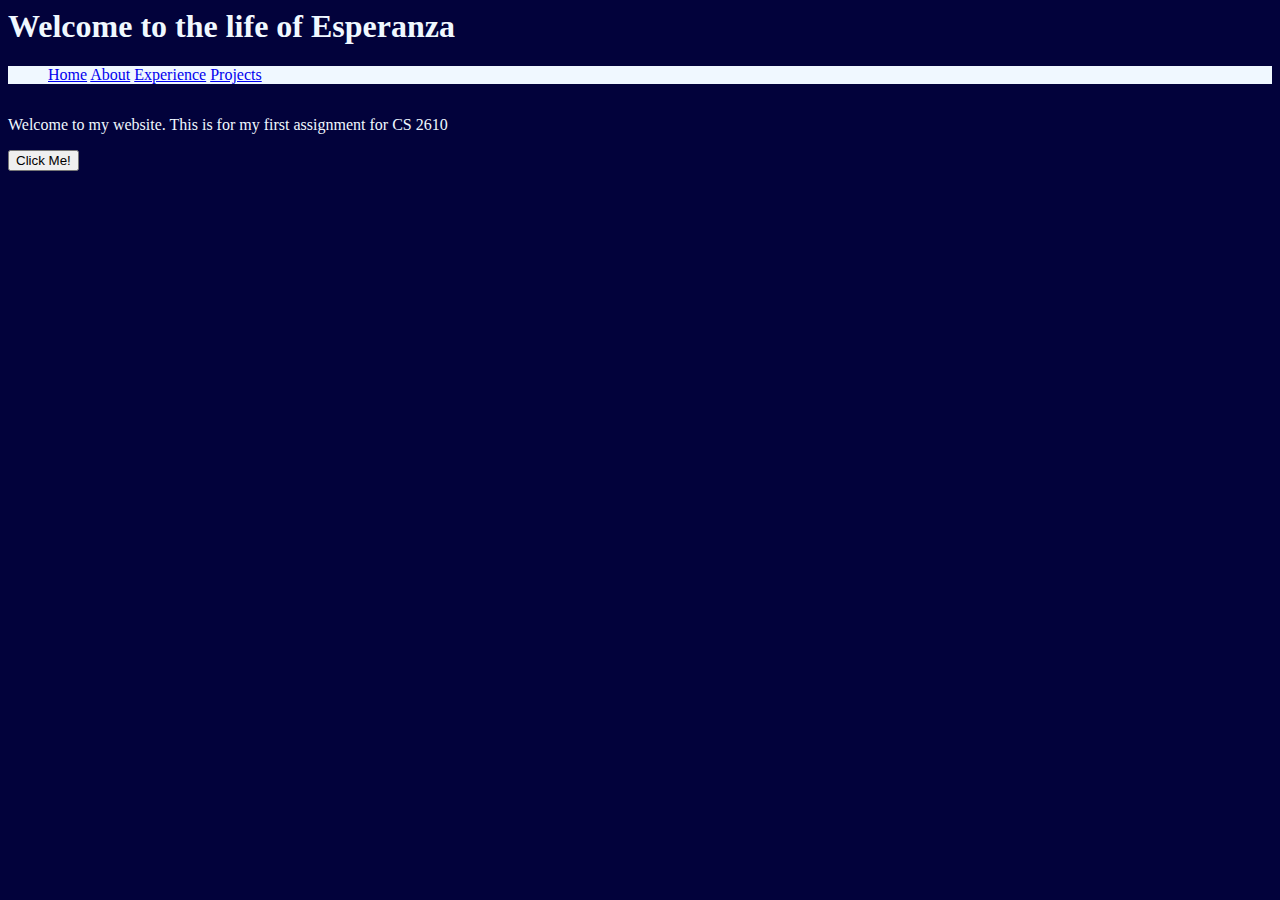
<file: templates/index.html>
<html>
    <head>
        <link rel="stylesheet" type = "text/css" href="../static/styles.css">
        <script src = "../static/code.js"></script>
    </head>
<body>
    
    <header>
        <h1>Welcome to the life of Esperanza</h1>
    </header>

    <nav>
        <ul>
            <a href="/" onclick="test()">Home</a>
            <a href="/about">About</a>
            <a href="/experience">Experience</a>
            <a href="/projects">Projects</a>
        </ul>
    </nav>

    <main>
        <p>Welcome to my website. This is for my first assignment for CS 2610</p>
    </main>
    <button onclick="test()">Click Me!</button>
</body>
</html>
</file>
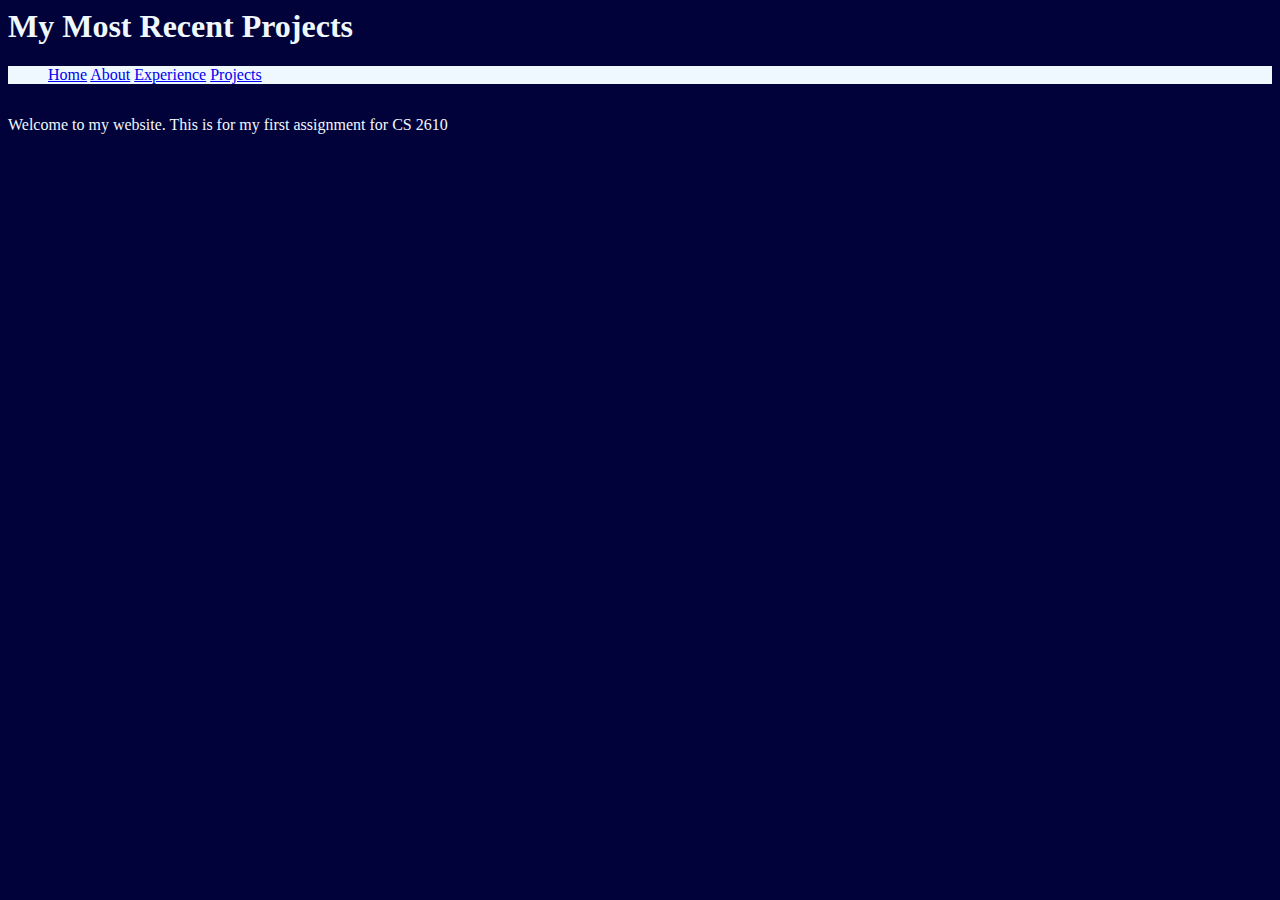
<file: templates/about.html>
<html>
    <head>
        <link rel="stylesheet" type = "text/css" href="../static/styles.css">
        <script src = "../static/code.js"></script>
    </head>
<body>
    
    <header>
        <h1>My Most Recent Projects</h1>
    </header>

    <nav>
        <ul>
            <a href="/" onclick="test()">Home</a>
            <a href="/about">About</a>
            <a href="/experience">Experience</a>
            <a href="/projects">Projects</a>
        </ul>
    </nav>

    <main>
        <p>Welcome to my website. This is for my first assignment for CS 2610</p>
    </main>
</body>
</html>
</file>
<file: static/styles.css>
body{
    background-color:rgb(2, 2, 59);
}
h1{
    color:aliceblue;
}
ul{
    background-color:aliceblue;
}
p{
    color:aliceblue;
}
span{
    color:aliceblue;
}
main{
    display: flex;
    justify-content: space-between;
}
</file>
